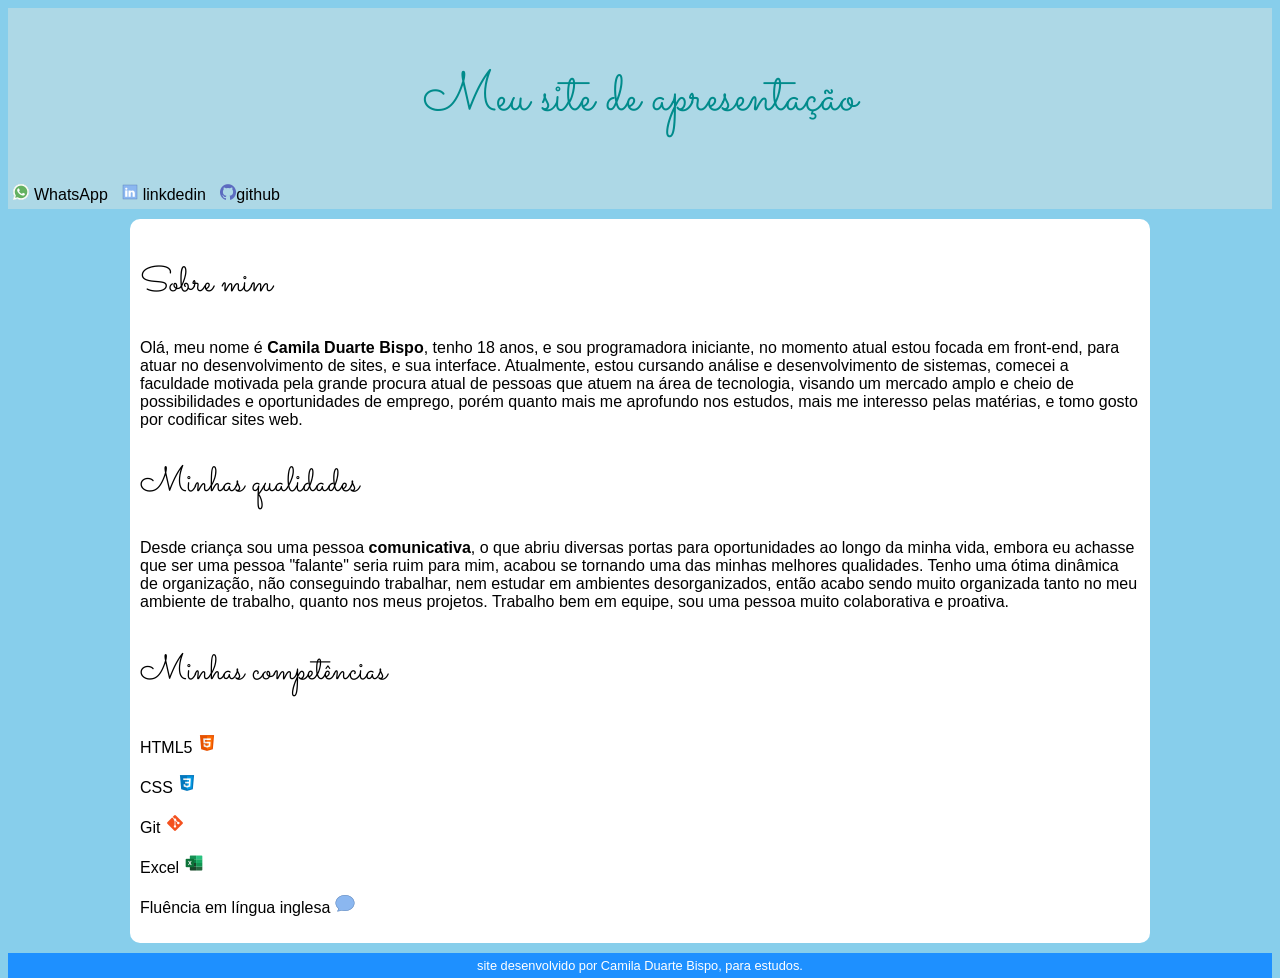
<file: index.html>
<!DOCTYPE html>
<html lang="en">
<head>
    <meta charset="UTF-8">
    <meta name="viewport" content="width=device-width, initial-scale=1.0">
    <title>site de apresentação</title>
    <link rel="shortcut icon" href="ícones/Github-Octicons-Person-24.512.png" type="image/x-icon">
    <link rel="stylesheet" href="style.css">
</head>
<body>
    <header>
        <nav>
        <h1>Meu site de apresentação</h1>
         <img src="ícones/whatsapp.png" alt=""><a href=" https://wa.me/55014999010200" target="_blank">WhatsApp</a>
        <a href="https://www.linkedin.com/in/camila-duarte-bispo-5946792b5/" target="_blank"> <img src="ícones/icons8-linkedin-16.png" alt="ícone do linkedin">  linkdedin</a>
         <a href="https://github.com/camilabispod" target="_blank"> <img src="ícones/github.png" alt="ícone do linkedin">github</a>
        </nav>
    </header>
</body>
<main>
 <article>
    
    <h1>Sobre mim</h1>
    <p>Olá, meu nome é <strong>Camila Duarte Bispo</strong>, tenho 18 anos, e sou programadora iniciante, no momento atual estou focada em front-end, para atuar no desenvolvimento de sites, e sua interface. Atualmente, estou cursando análise e desenvolvimento de sistemas, comecei a faculdade motivada pela grande procura atual de pessoas que atuem na área de tecnologia, visando um mercado amplo e cheio de possibilidades e oportunidades de emprego, porém quanto mais me aprofundo nos estudos, mais me interesso pelas matérias, e tomo gosto por codificar sites web.</p>

    <h2>Minhas qualidades</h2>
    <p>Desde criança sou uma pessoa <strong>comunicativa</strong>, o que abriu diversas portas para oportunidades ao longo da minha vida, embora eu achasse que ser uma pessoa "falante" seria ruim para mim, acabou se tornando uma das minhas melhores qualidades. Tenho uma ótima dinâmica de organização, não conseguindo trabalhar, nem estudar em ambientes desorganizados, então acabo sendo muito organizada tanto no meu ambiente de trabalho, quanto nos meus projetos. Trabalho bem em equipe, sou uma pessoa muito colaborativa e proativa.

    </p>

    <h3>Minhas competências</h3>
    <p>HTML5 <img src="ícones/icons8-html5-20.png" alt="ícone do HTML5"></p>
    <p>CSS <img src="ícones/icons8-css3-20.png" alt="ícone do CSS3"></p>
    <p>Git <img src="ícones/icons8-git-20.png" alt="ícone git"></p>
    <p>Excel <img src="ícones/icons8-microsoft-excel-2019-20.png" alt="ícone do excel"></p>
    <p>Fluência em língua inglesa <img src="ícones/icons8-balão-de-fala-20.png" alt="balão de fala"></p>

 </article>
</main>
<footer>
    site desenvolvido por Camila Duarte Bispo, para estudos.
</footer>
</html>
</file>
<file: style.css>
@charset "UTF-8";

@import url('https://fonts.googleapis.com/css2?family=Sacramento&display=swap');

@import url('https://fonts.googleapis.com/css2?family=Bebas+Neue&family=Sacramento&display=swap');


header {background-color: lightblue; padding: 5px;}

nav > h1 { color: darkcyan; text-align: center; font-family: "Sacramento", cursive;
font-weight: 400;
font-style: normal;
font-size: 55px;}

nav > a { color: black; text-decoration: none; padding: 5px;}

nav a:hover { background-color: lightseagreen; color: white; text-decoration: underline; transition-duration: 0.5s; border-radius: 5px;}

body { font-family: Arial, Helvetica, sans-serif; background-color: skyblue; height: 60px;}

main > article { 
    background-color: white;
    margin-bottom: 30px;
    margin: 10px auto;
    max-width: 1000px; 
    border-radius: 10px;
    padding: 10px;
   }

main > article > h1 { font-family: "Sacramento", cursive; font-size: 35px; font-weight: normal;}

main > article > h2 {font-family: "Sacramento", cursive; font-size: 35px; font-weight: normal;}

main > article > h3 {font-family: "Sacramento", cursive; font-weight: normal; font-size: 35px;}

footer { 
background-color: dodgerblue;
color: white;
text-align: center;
font-size: 0.8em;
padding: 5px;
}
</file>
